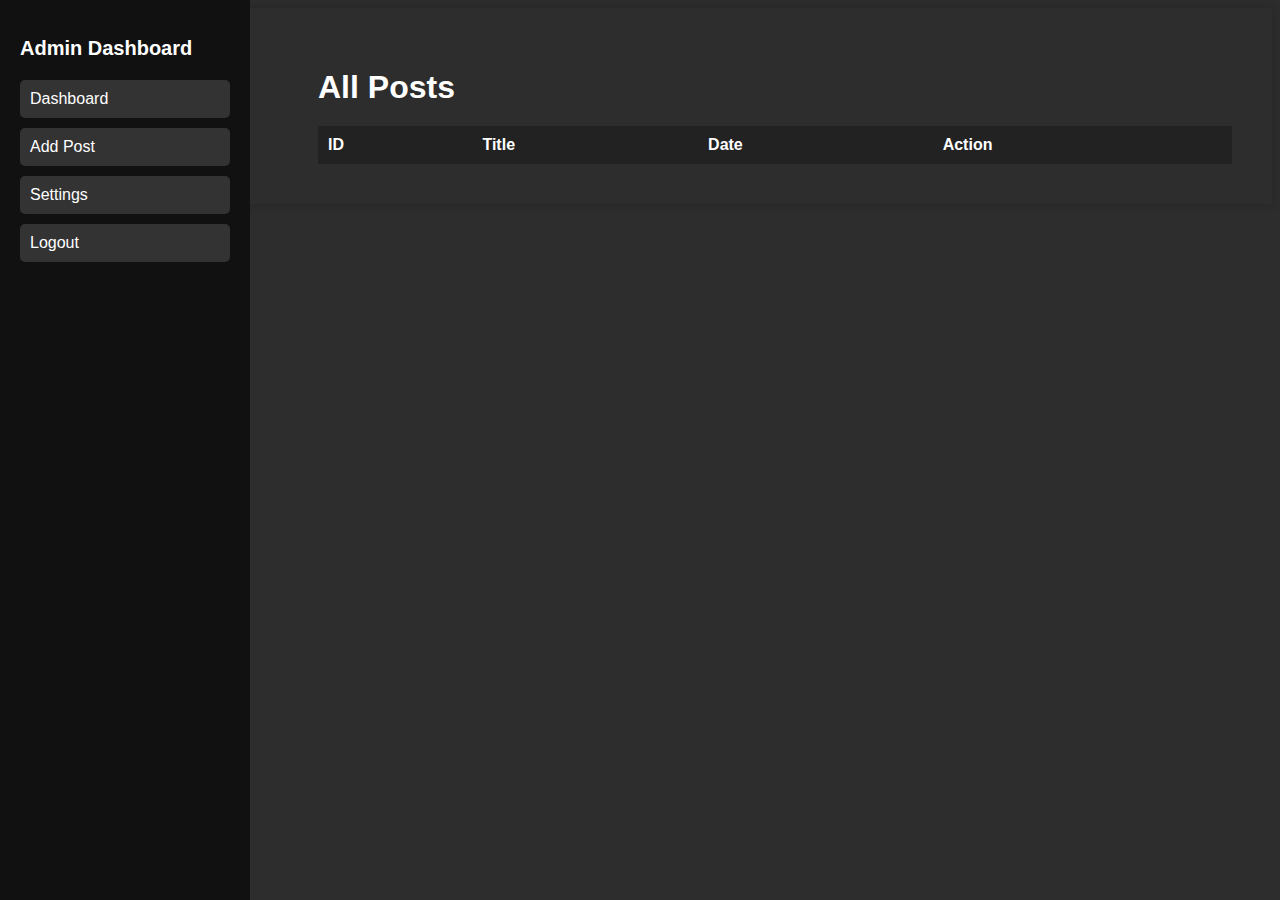
<file: admin/index.html>
<!DOCTYPE html>
<html>
<head>
	<meta charset="UTF-8">
	<title>Admin Dashboard</title>
	<link rel="stylesheet" href="admin.css">
</head>
<body>
	<div class="container">
		<div class="sidebar">
            <h2>Admin Dashboard</h2>
			<ul>
				<li><a href="./index.html">Dashboard</a></li>
				<li><a href="./add-post/index.html">Add Post</a></li>
				<li><a href="#">Settings</a></li>
				<li><a href="#">Logout</a></li>
			</ul>
		</div>

	<div class="main-content">
		<h1>All Posts</h1>
		<table>
			<thead>
				<tr>
					<th>ID</th>
					<th>Title</th>
					<th>Date</th>
					<th>Action</th>
				</tr>
			</thead>
			<tbody id="post-table">
			</tbody>
		</table>
	</div>
	</div>
	<script src="admin.js"></script>
</body>
</html>
</file>
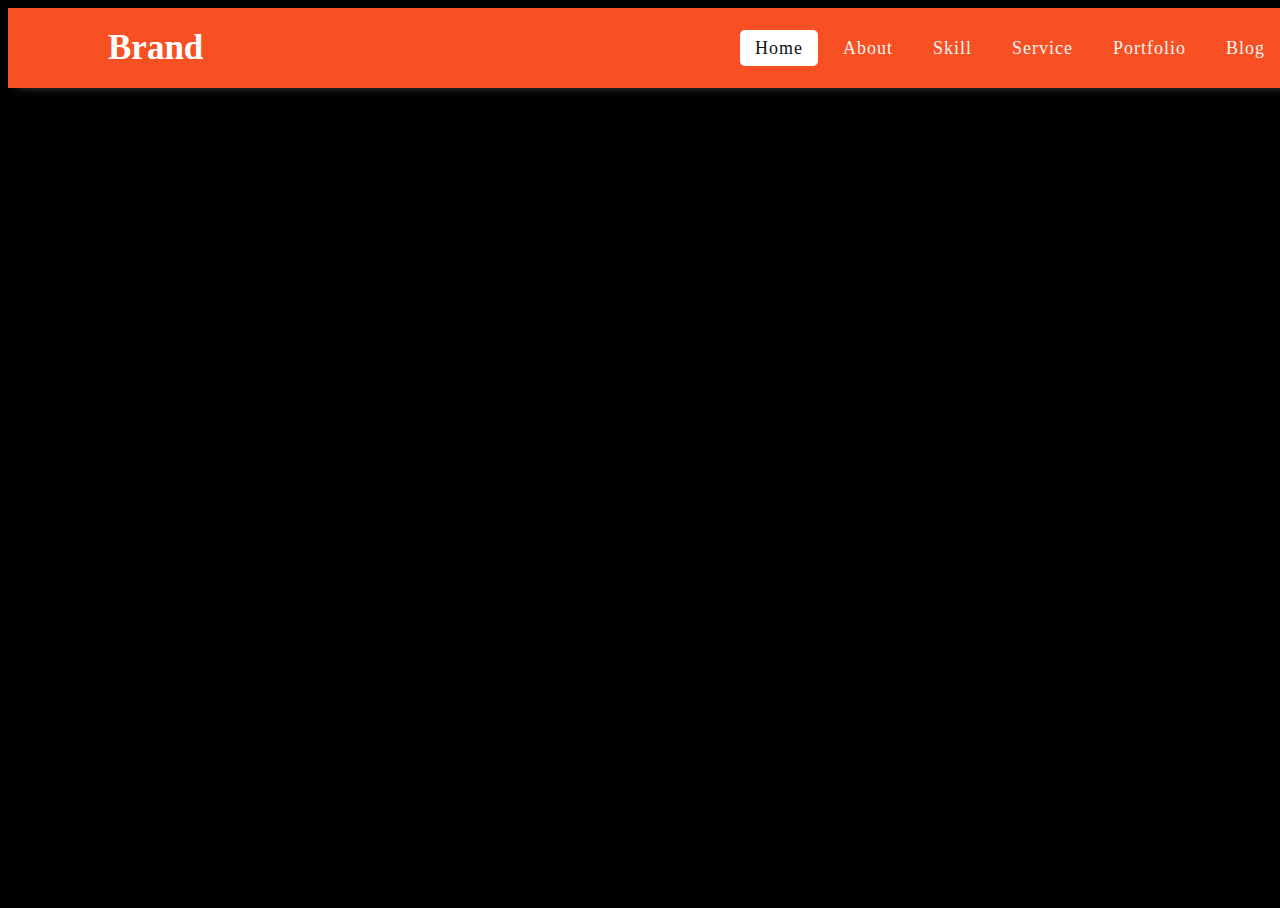
<file: portfolio/index.html>
<!DOCTYPE html>
<!-- Design by foolishdeveloper.com-->
<html lang="en">
<head>
  <title>filterable gallery</title>
  <meta charset="utf-8">
  <meta name="viewport" content="width=device-width, initial-scale=1">
 <link rel="stylesheet" href="./portfolio.css">
 <link rel="stylesheet" href="../navbar.css">
</head>
<body>

<section class="gallery">
	
    <nav id="mynav"></nav>
	<div class="container">
		<div class="row">
			<div class="gallery-filter">
				<span class="filter-item active" data-filter="all">all</span>
				<span class="filter-item" data-filter="logo">Logo</span>
				<span class="filter-item" data-filter="brand">Brand</span>
				<span class="filter-item" data-filter="t-shirt">t-shirt</span>
        <span class="filter-item" data-filter="manipulation">manipulation</span>
			</div>
		</div>
		
		<div id="image-container" >
			
		</div>

		
		
		
	</div>
</section>

<script src="../navbar.js"></script>
<script src="../config.js"></script>
<script src="portfolio.js"></script>
</body>
</html>
</file>
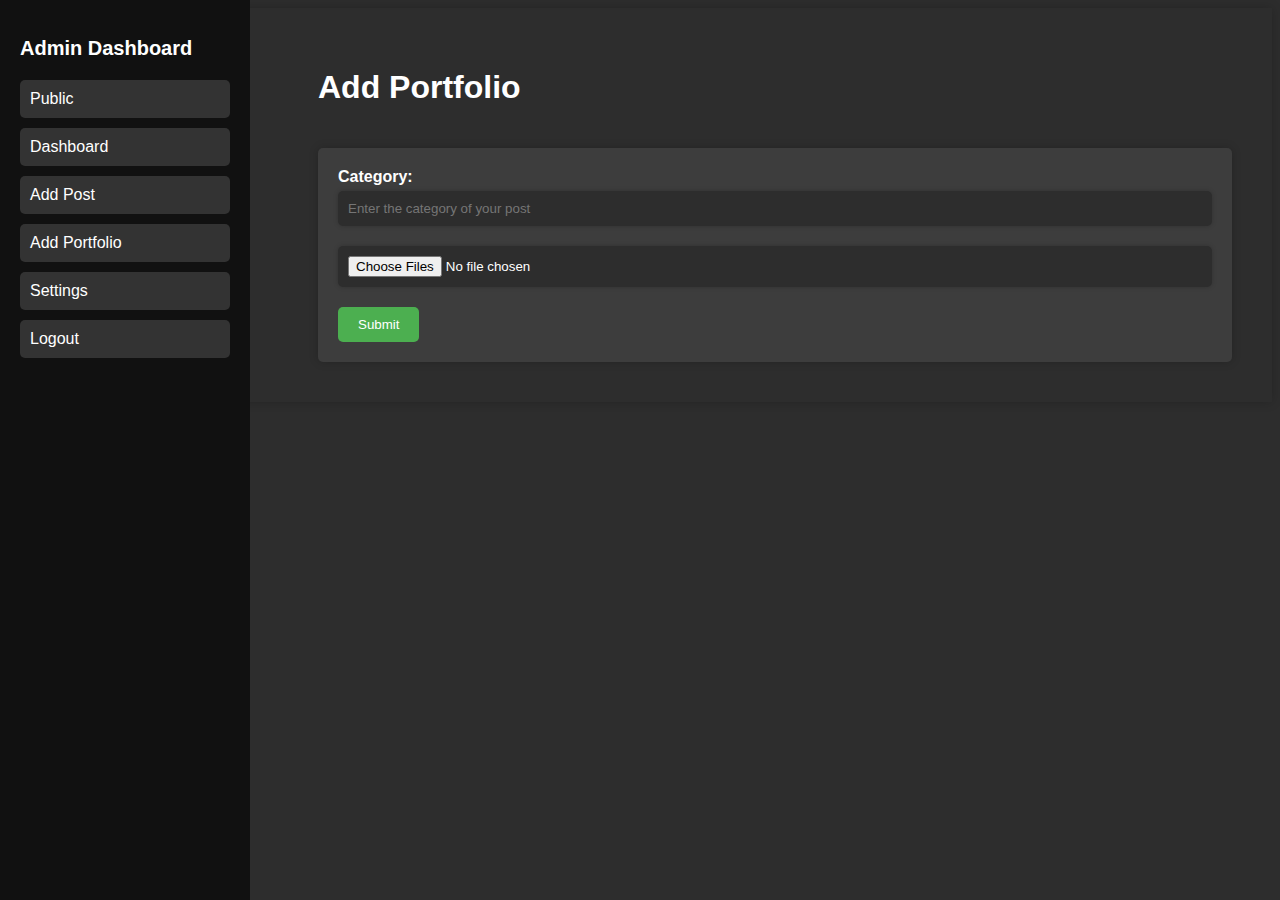
<file: admin/add-portfolio/index.html>
<!DOCTYPE html>
<html lang="en">

<head>
	<meta charset="UTF-8">
	<meta name="viewport" content="width=device-width, initial-scale=1.0">
	<title>Add Portfolio</title>
	<link rel="stylesheet" href="addportfolio.css">
</head>

<body>
	<div class="container">
		<div class="sidebar">
            <h2>Admin Dashboard</h2>
			<ul>
				<li><a href="../../index.html">Public</a></li>
				<li><a href="../index.html">Dashboard</a></li>
				<li><a href="../add-post/index.html">Add Post</a></li>
				<li><a href="./index.html">Add Portfolio</a></li>
				<li><a href="#">Settings</a></li>
				<li><a href="#">Logout</a></li>
			</ul>
		</div>

		<div class="main-content">
			<div class="header">
				<h1>Add Portfolio</h1>
			</div>

			<div class="form-container">
				<form id="add-post-form">
					<label for="category">Category:</label>
					<input type="text" id="category" name="category" placeholder="Enter the category of your post" required>
					
					<label for="fileInput">
						<i class="writeIcon"></i>
					  </label>
					  <input
						type="file"
						id="fileInput"
						multiple
						>

					
					<button type="submit" id="submit-btn">Submit</button>
				</form>
			</div>
		</div>
	</div>
	<script src="../../config.js"></script>
	<script src="addportfolio.js"></script>
</body>

</html>
</file>
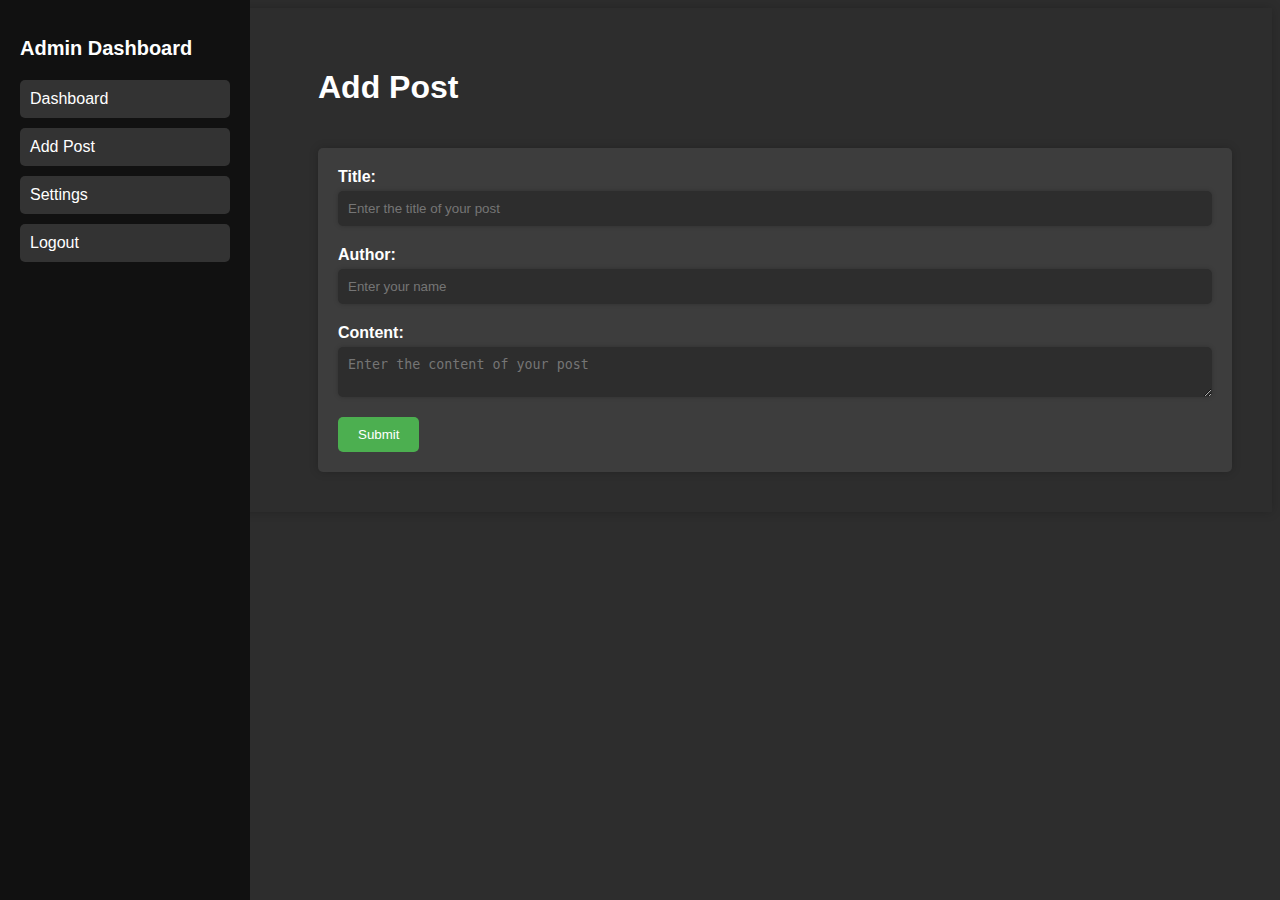
<file: admin/add-post/index.html>
<!DOCTYPE html>
<html lang="en">

<head>
	<meta charset="UTF-8">
	<meta name="viewport" content="width=device-width, initial-scale=1.0">
	<title>Add Post | My Blog</title>
	<link rel="stylesheet" href="addpost.css">
</head>

<body>
	<div class="container">
		<div class="sidebar">
            <h2>Admin Dashboard</h2>
			<ul>
				<li><a href="../index.html">Dashboard</a></li>
				<li><a href="./index.html">Add Post</a></li>
				<li><a href="#">Settings</a></li>
				<li><a href="#">Logout</a></li>
			</ul>
		</div>

		<div class="main-content">
			<div class="header">
				<h1>Add Post</h1>
			</div>

			<div class="form-container">
				<form>
					<label for="title">Title:</label>
					<input type="text" id="title" name="title" placeholder="Enter the title of your post" required>

					<label for="author">Author:</label>
					<input type="text" id="author" name="author" placeholder="Enter your name" required>

					<label for="content">Content:</label>
					<textarea id="content" name="content" placeholder="Enter the content of your post" required></textarea>

					<button type="submit" id="submit-btn">Submit</button>
				</form>
			</div>
		</div>
	</div>
	<script src="addpost.js"></script>
</body>

</html>
</file>
<file: admin/admin.css>
* {
	box-sizing: border-box;
}

body {
	background-color: #2d2d2d;
	font-family: Arial, sans-serif;
	color: #fff;
}

.container {
	/* max-width: 800px; */
	margin: 0 auto;
	padding: 20px;
	background-color: #2d2d2d;
	box-shadow: 0 0 10px rgba(0, 0, 0, 0.2);
}
.sidebar {
	position: fixed;
	top: 0;
	left: 0;
	width: 250px;
	height: 100%;
	background-color: #111;
	padding: 20px;
}


.sidebar h2 {
	font-size: 20px;
	margin-bottom: 20px;
}

.sidebar ul {
	list-style: none;
	margin: 0;
	padding: 0;
}

.sidebar li {
	margin-bottom: 10px;
}

.sidebar a {
	display: block;
	padding: 10px;
	background-color: #333;
	color: #fff;
	text-decoration: none;
	border-radius: 5px;
	transition: background-color 0.2s ease;
}

.sidebar a:hover {
	background-color: #444;
}

.main-content {
    margin-left: 270px;
padding: 20px;
}

.main-content h1 {
margin-bottom: 20px;
}

table {
width: 100%;
border-collapse: collapse;
}

thead th {
background-color: #222;
color: #fff;
padding: 10px;
text-align: left;
}

tbody td {
padding: 10px;
border-bottom: 1px solid #444;
}

tbody td:last-child {
text-align: center;
}

button {
background-color: #fff;
color: #333;
border: none;
padding: 5px 10px;
cursor: pointer;
transition: background-color 0.2s ease;
}

button:hover {
background-color: #ddd;
}
@media screen and (max-width: 800px) {
	.sidebar {
	  position: static;
	  width: 100%;
	  height: auto;
	  margin-bottom: 20px;
	}
	.main-content {
	  margin-left: 0;
	}
  }
</file>
<file: portfolio/portfolio.css>
html, body, .stage, .ring, .img {
    width:100%;
    height: 100%;
    transform-style: preserve-3d;
    user-select:none;
  }
  
  html, body, .stage {
    overflow:hidden;
    background:#000;
    
  }
  
  div, svg {
    position: absolute;
  }
  
  .container {
    perspective: 2000px;
    width: 300px;
    height: 400px;  
    left:50%;
    top:50%;
    transform:translate(-50%,-50%);
  }
</file>
<file: navbar.css>
nav{
  position: fixed;
  z-index: 101;
  top: 0;
  display: flex;
  height: 80px;
  width: 100%;
  background: #f75023;
  align-items: center;
  justify-content: space-between;
  padding: 0 50px 0 100px;
  flex-wrap: wrap;
  transition: all .3s;
  
  box-shadow: 5px -1px 12px -5px rgb(207, 207, 207);
}
nav .logo{
  color: #fff;
  font-size: 35px;
  font-weight: 600;
}
nav ul{
  display: flex;
  flex-wrap: wrap;
  z-index: 5;
  list-style: none;
}
nav ul li{
  margin: 0 5px;
}
nav ul li a{
  color: #f2f2f2;
  text-decoration: none;
  font-size: 18px;
  font-weight: 500;
  padding: 8px 15px;
  border-radius: 5px;
  letter-spacing: 1px;
  transition: all 0.3s ease;
}
nav ul li a.active,
nav ul li a:hover{
  color: #111;
  background: #fff;
}
nav .menu-btn{
  z-index: 10;

}
nav .menu-btn .bar-icon{
  cursor: pointer;
  display: none;
}
input[type="checkbox"]{
  display: none;
}
.bar1, .bar2, .bar3 {
  z-index: 10;
  width: 35px;
  height: 5px;
  background-color: #ffffff;
  margin: 6px 0;
  transition: 0.4s;
}
@media (max-width: 1000px){
  nav{
    padding: 0 40px 0 50px;
  }
}
@media (max-width: 920px) {
  nav .menu-btn .bar-icon{
    display: block;
  }
  #click:checked ~ .menu-btn{
    position: fixed;
    right: 27px;
  }
  #click:checked ~ .menu-btn .bar-icon .bar1 {
    transform: translate(0, 11px) rotate(-45deg);
  }
  #click:checked ~ .menu-btn .bar-icon .bar2 {opacity: 0;}
  #click:checked ~ .menu-btn .bar-icon .bar3 {
    transform: translate(0, -11px) rotate(45deg);
  }
  nav ul{
    position: fixed;
    top: 0;
    left: -100%;
    background: #f75023;
    height: 100vh;
    width: 100%;
    text-align: center;
    display: block;
    transition: all 0.3s ease;
  }
  #click:checked ~ ul{
    left: 0;
  }
  nav ul li{
    width: 100%;
    margin: 40px 0;
  }
  nav ul li a{
    width: 100%;
    position : relative;
    margin-left: -100%;
    display: block;
    font-size: 20px;
    transition: 0.6s cubic-bezier(0.68, -0.55, 0.265, 1.55);
  }
  #click:checked ~ ul li a{
    margin-left: 0px;
  }
  nav ul li a::after {
    content : "";
    position : absolute;
    width : 100%;
    height : 3px;
    background-color: white;
    bottom: 0; 
    display: inline-block;
    left: 0;
    transform : scaleX(0);
    transition: all 2.5s;
  }   
  nav ul li a.active::after,
  nav ul li a:hover::after {
    transform : scaleX(1);
 }
 nav ul li a.active::after,
 nav ul li a:hover::after {
   transform : scaleX(1);
}
 nav ul li a.active,
nav ul li a:hover{
  color: white;
  background: none;
}
}



.nav-active {
  height: 70px;
  background-color: black;
  box-shadow: 5px -1px 12px -5px rgb(113, 113, 113);
  color: black;
}
</file>
<file: admin/add-portfolio/addportfolio.css>
* {
	box-sizing: border-box;
}

body {
	background-color: #2d2d2d;
	font-family: Arial, sans-serif;
	color: #fff;
}

.container {
	/* max-width: 800px; */
	margin: 0 auto;
	padding: 20px;
	background-color: #2d2d2d;
	box-shadow: 0 0 10px rgba(0, 0, 0, 0.2);
}
.sidebar {
	position: fixed;
	top: 0;
	left: 0;
	width: 250px;
	height: 100%;
	background-color: #111;
	padding: 20px;
}


.sidebar h2 {
	font-size: 20px;
	margin-bottom: 20px;
}

.sidebar ul {
	list-style: none;
	margin: 0;
	padding: 0;
}

.sidebar li {
	margin-bottom: 10px;
}

.sidebar a {
	display: block;
	padding: 10px;
	background-color: #333;
	color: #fff;
	text-decoration: none;
	border-radius: 5px;
	transition: background-color 0.2s ease;
}

.sidebar a:hover {
	background-color: #444;
}


.main-content {
    margin-left: 270px;
padding: 20px;
}

.header {
	display: flex;
	align-items: center;
	justify-content: space-between;
	margin-bottom: 20px;
}

.form-container {
	background-color: #3d3d3d;
	padding: 20px;
	border-radius: 5px;
	box-shadow: 0 0 10px rgba(0, 0, 0, 0.2);
}

form label {
	display: block;
	margin-bottom: 5px;
	font-weight: bold;
}

form input, form textarea {
	display: block;
	width: 100%;
	padding: 10px;
	margin-bottom: 20px;
	border: none;
	border-radius: 5px;
	box-shadow: 0 0 5px rgba(0, 0, 0, 0.2);
	background-color: #2d2d2d;
	color: #fff;
}

form button[type="submit"] {
	background-color: #4CAF50;
	color: #fff;
	border: none;
	padding: 10px 20px;
	border-radius: 5px;
	cursor: pointer;
	transition: background-color 0.2s ease;
}

form button[type="submit"]:hover {
	background-color: #3e8e41;
}
@media screen and (max-width: 800px) {
	.sidebar {
	  position: static;
	  width: 100%;
	  height: auto;
	  margin-bottom: 20px;
	}
	.main-content {
	  margin-left: 0;
	}
  }
</file>
<file: admin/add-post/addpost.css>
* {
	box-sizing: border-box;
}

body {
	background-color: #2d2d2d;
	font-family: Arial, sans-serif;
	color: #fff;
}

.container {
	/* max-width: 800px; */
	margin: 0 auto;
	padding: 20px;
	background-color: #2d2d2d;
	box-shadow: 0 0 10px rgba(0, 0, 0, 0.2);
}
.sidebar {
	position: fixed;
	top: 0;
	left: 0;
	width: 250px;
	height: 100%;
	background-color: #111;
	padding: 20px;
}


.sidebar h2 {
	font-size: 20px;
	margin-bottom: 20px;
}

.sidebar ul {
	list-style: none;
	margin: 0;
	padding: 0;
}

.sidebar li {
	margin-bottom: 10px;
}

.sidebar a {
	display: block;
	padding: 10px;
	background-color: #333;
	color: #fff;
	text-decoration: none;
	border-radius: 5px;
	transition: background-color 0.2s ease;
}

.sidebar a:hover {
	background-color: #444;
}


.main-content {
    margin-left: 270px;
padding: 20px;
}

.header {
	display: flex;
	align-items: center;
	justify-content: space-between;
	margin-bottom: 20px;
}

.form-container {
	background-color: #3d3d3d;
	padding: 20px;
	border-radius: 5px;
	box-shadow: 0 0 10px rgba(0, 0, 0, 0.2);
}

form label {
	display: block;
	margin-bottom: 5px;
	font-weight: bold;
}

form input, form textarea {
	display: block;
	width: 100%;
	padding: 10px;
	margin-bottom: 20px;
	border: none;
	border-radius: 5px;
	box-shadow: 0 0 5px rgba(0, 0, 0, 0.2);
	background-color: #2d2d2d;
	color: #fff;
}

form button[type="submit"] {
	background-color: #4CAF50;
	color: #fff;
	border: none;
	padding: 10px 20px;
	border-radius: 5px;
	cursor: pointer;
	transition: background-color 0.2s ease;
}

form button[type="submit"]:hover {
	background-color: #3e8e41;
}
@media screen and (max-width: 800px) {
	.sidebar {
	  position: static;
	  width: 100%;
	  height: auto;
	  margin-bottom: 20px;
	}
	.main-content {
	  margin-left: 0;
	}
  }
</file>
